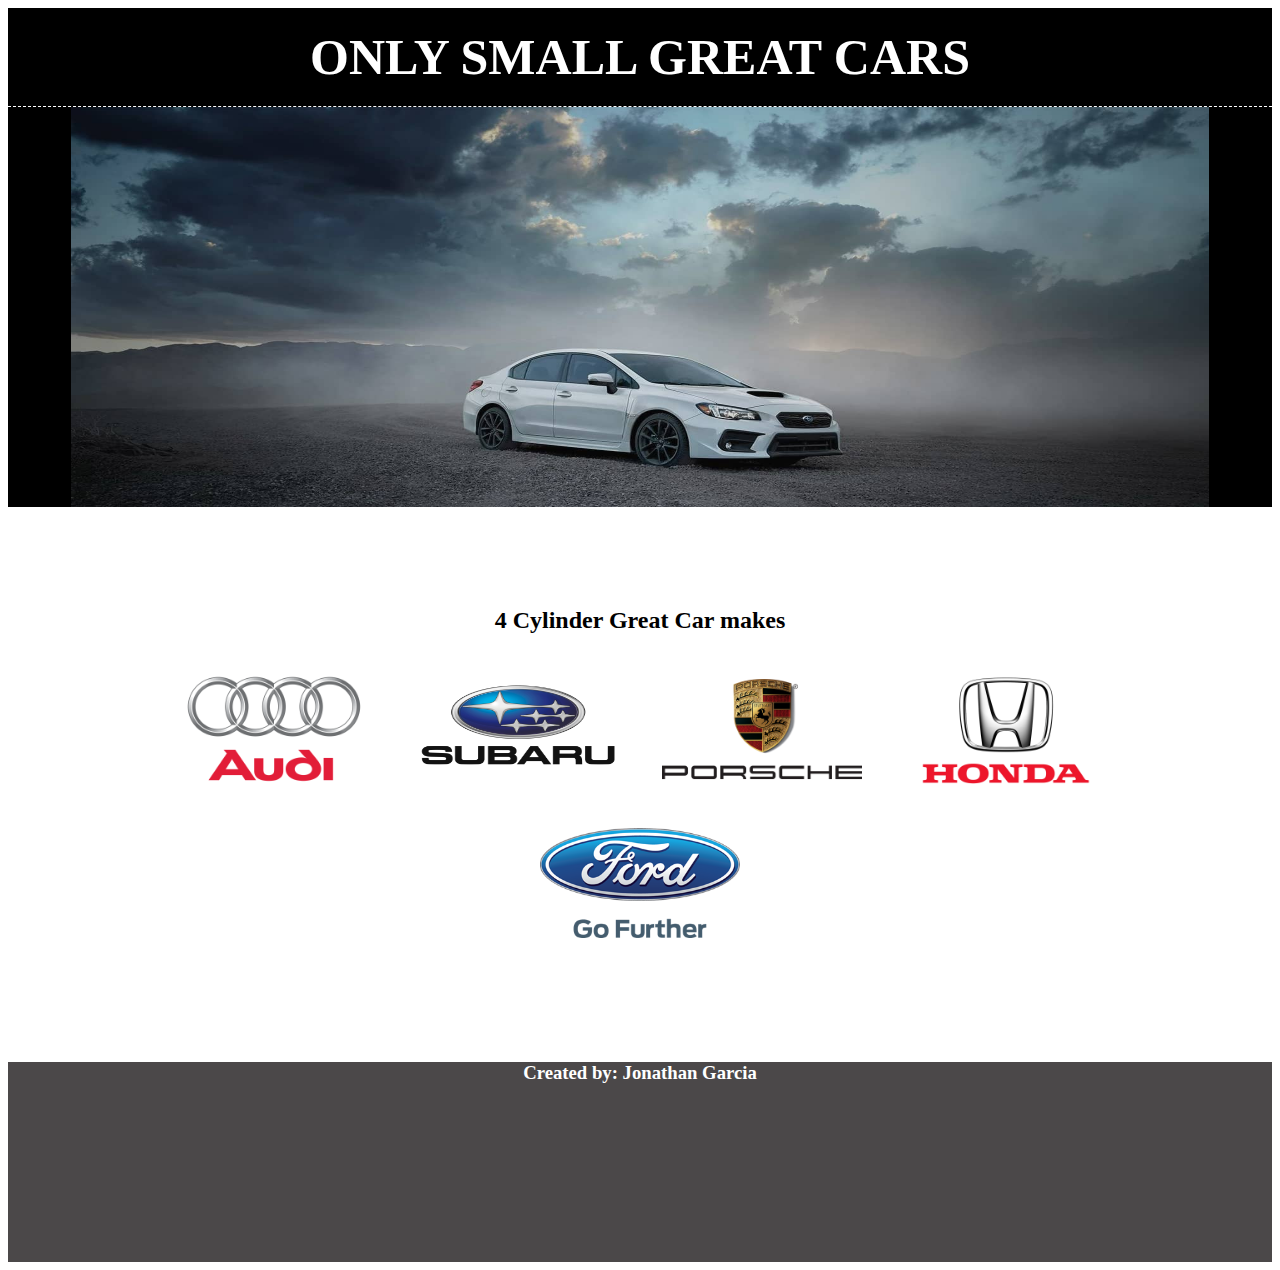
<file: index.html>
<!DOCTYPE html>
<html>
<head>
    <meta charset="utf-8">
    <meta http-equiv="X-UA-Compatible" content="IE=edge">
    <title>Car Galery</title>
    <meta name="viewport" content="width=device-width, initial-scale=1">
    <link rel="stylesheet" type="text/css" media="screen" href="css/main.css">
    <script src="js/main.js"></script>
</head>
<body>
    <h1>Only small great cars</h1>
        <div class="slider">
            <img id="slider" src="" alt="" >
            <script>carSlider();</script>
        </div>   

        <div class="makes">
            <h2>4 Cylinder Great Car makes</h2>
            <a href="audi.html"><img src="img/Audi.png" alt=""></a>
            <a href="subaru.html"><img src="img/subaru.png" alt=""></a>
            <a href="porsche.html"><img src="img/Porsche.png" alt=""></a>
            <a href="honda.html"><img src="img/honda.png" alt=""></a>
            <a href="ford.html"><img src="img/ford.png" alt=""></a>
        </div>
    <footer>
        <h3>Created by: Jonathan Garcia</h3>
    </footer>    

        
</body>
</html>
</file>
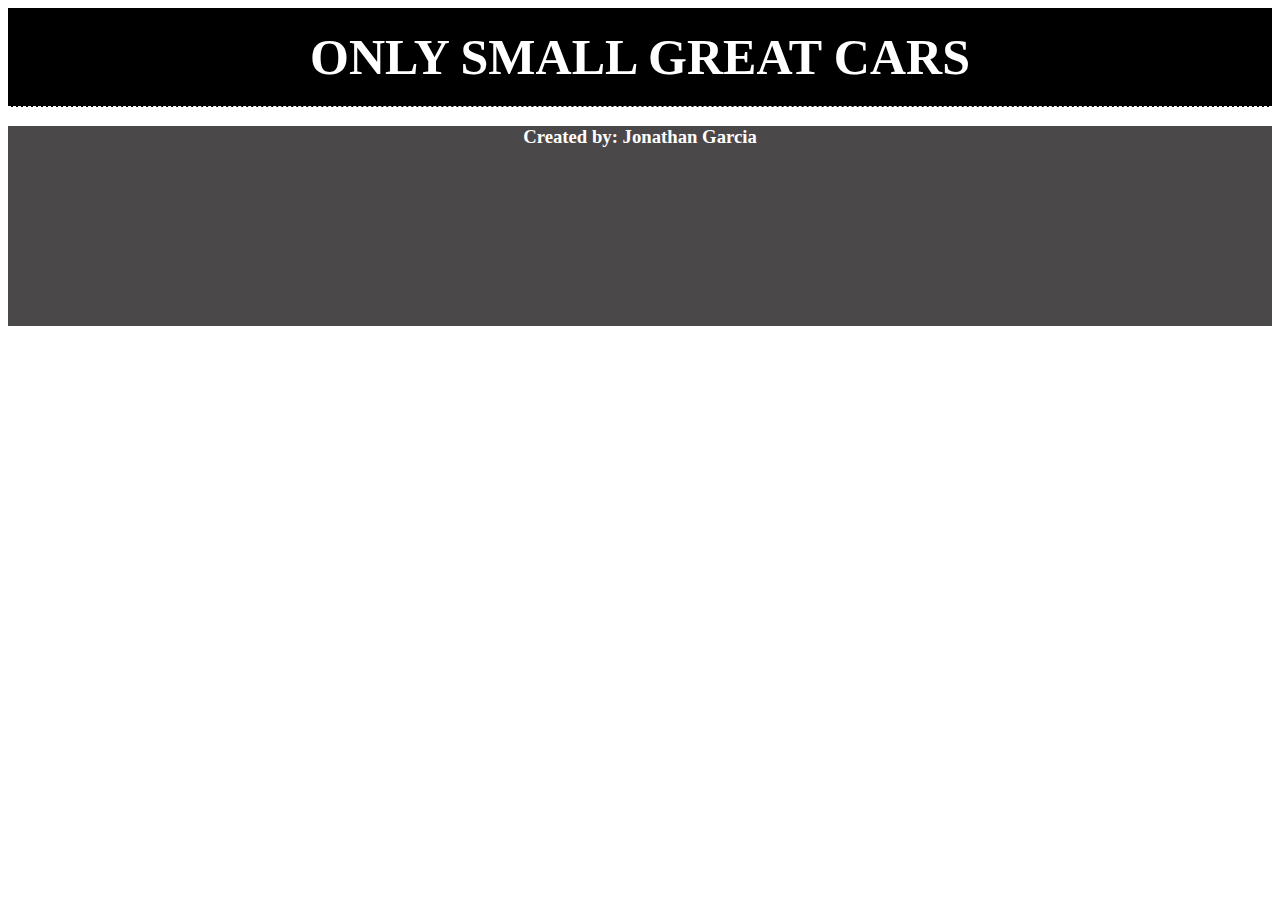
<file: audi.html>
<!DOCTYPE html>
<html>
<head>
    <meta charset="utf-8">
    <meta http-equiv="X-UA-Compatible" content="IE=edge">
    <title>Car Galery</title>
    <meta name="viewport" content="width=device-width, initial-scale=1">
    <link rel="stylesheet" type="text/css" media="screen" href="css/main.css">
    <script src="js/main.js"></script>
</head>
<body>
    <h1>Only small great cars</h1>
        
    <footer>
        <h3>Created by: Jonathan Garcia</h3>
    </footer>    

        
</body>
</html>
</file>
<file: css/main.css>
body{
    
}
h1, h2{
    color: black;
    text-align: center;
}
h1{
    margin-top: 0;
    margin-bottom: 0;
    padding: 20px;
    font-size: 50px;
    text-transform: uppercase;
    color: white;
    background: black;
    border-bottom: 1px dashed white;
}

div.slider{
    height: 400px;
    margin: auto;
    text-align: center;
    width: 100%;
    background: black;
}
#slider{
    width: 90%;
    height: 400px;
    margin: auto;
}
@media screen and (max-width: 1200px){
div.slider{

    height: 300px;
}
#slider{
    width: 90%;
    height: 300px;
}
}
@media screen and (max-width: 870px){
    div.slider{
        height: 250px;
    }
    #slider{
        width: 90%;
        height: 250px;
    }
}
@media screen and (max-width: 650px){
    div.slider{
        height: 220px;
    }
    #slider{
        width: 90%;
        height: 220px;
    }
} 
@media screen and (max-width: 600px){
    div.slider{
        display: none;
    }
    
}    
.makes{
    width: 90%;
    margin: 100px auto;
    text-align: center;
    
}
.makes img{
    width: 200px;
    height: 110px;
    margin: 20px;
}
footer{
    height: 200px;
    background: #4b4849;
}
h3{
    color: white;
    
    text-align: center;
}
</file>
